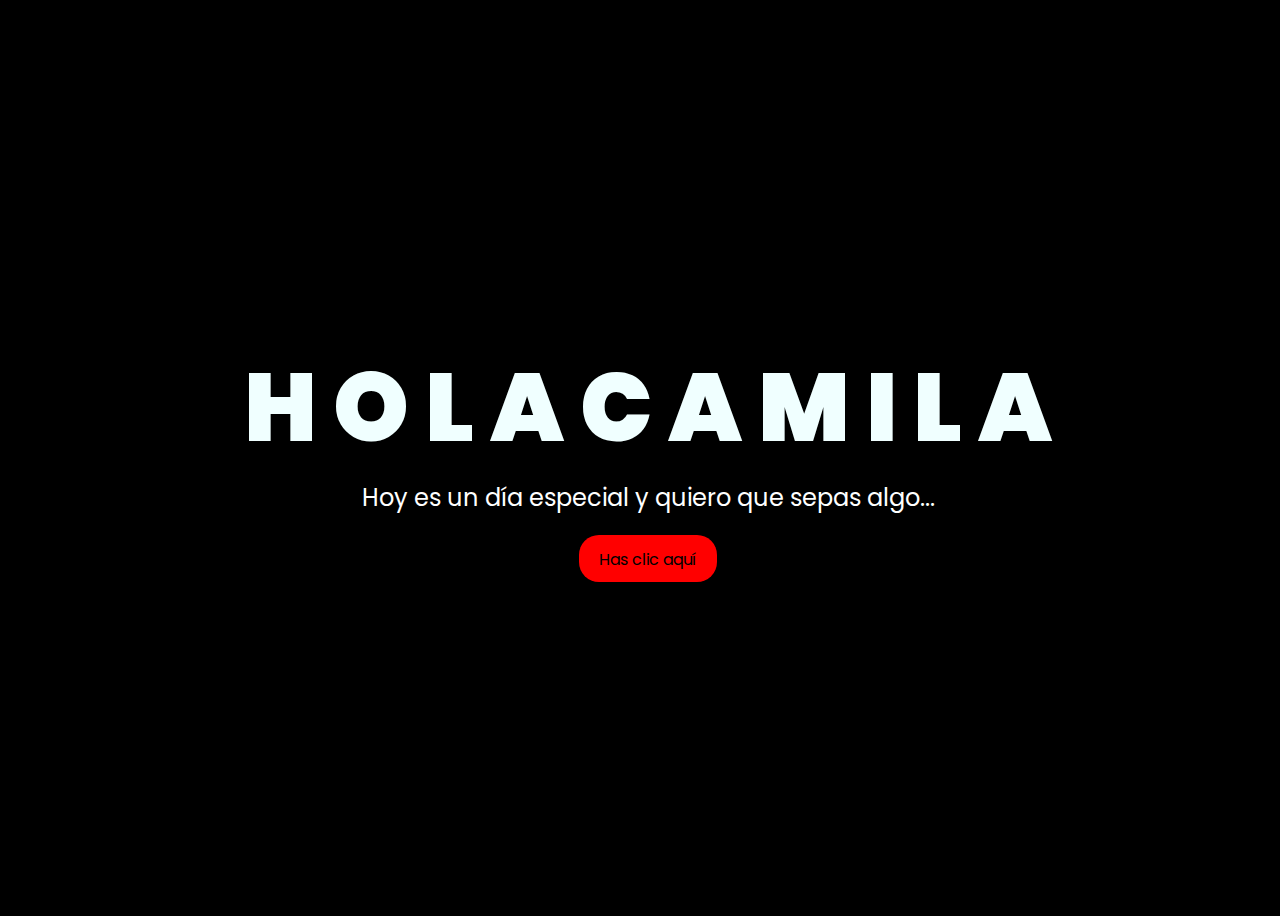
<file: index.html>
<!DOCTYPE html>
<html lang="en">
<head>
    <meta charset="UTF-8">
    <meta http-equiv="X-UA-Compatible" content="IE=edge">
    <meta name="viewport" content="width=device-width, initial-scale=1.0">
    <link rel="stylesheet" href="css/style.css">
    <link rel="icon" href="img/flowers.png" type="image/x-icon">
    <title>FLORES</title>
</head>
<body>
    <div class="greetings">

        <span>H</span>
        <span>O</span>
        <span>L</span>
        <span>A</span>
        <span> </span>
        <span>C</span>
        <span>A</span>
        <span>M</span>
        <span>I</span>
        <span>L</span>
        <span>A</span>
    </div>
    <div class="greetings">
        <span></span>
        <span></span>
        <span></span>
        <span></span>
        <span></span>
        <span></span>
    </div>
    <div class="description">
        <span>Hoy es un día especial y quiero que sepas algo...</span>
    </div>
    <div class="button">
        <button>
            <a href="mensaje.html">Has clic aquí</a>
        </button>
        
    </div>
</body>
</html>
</file>
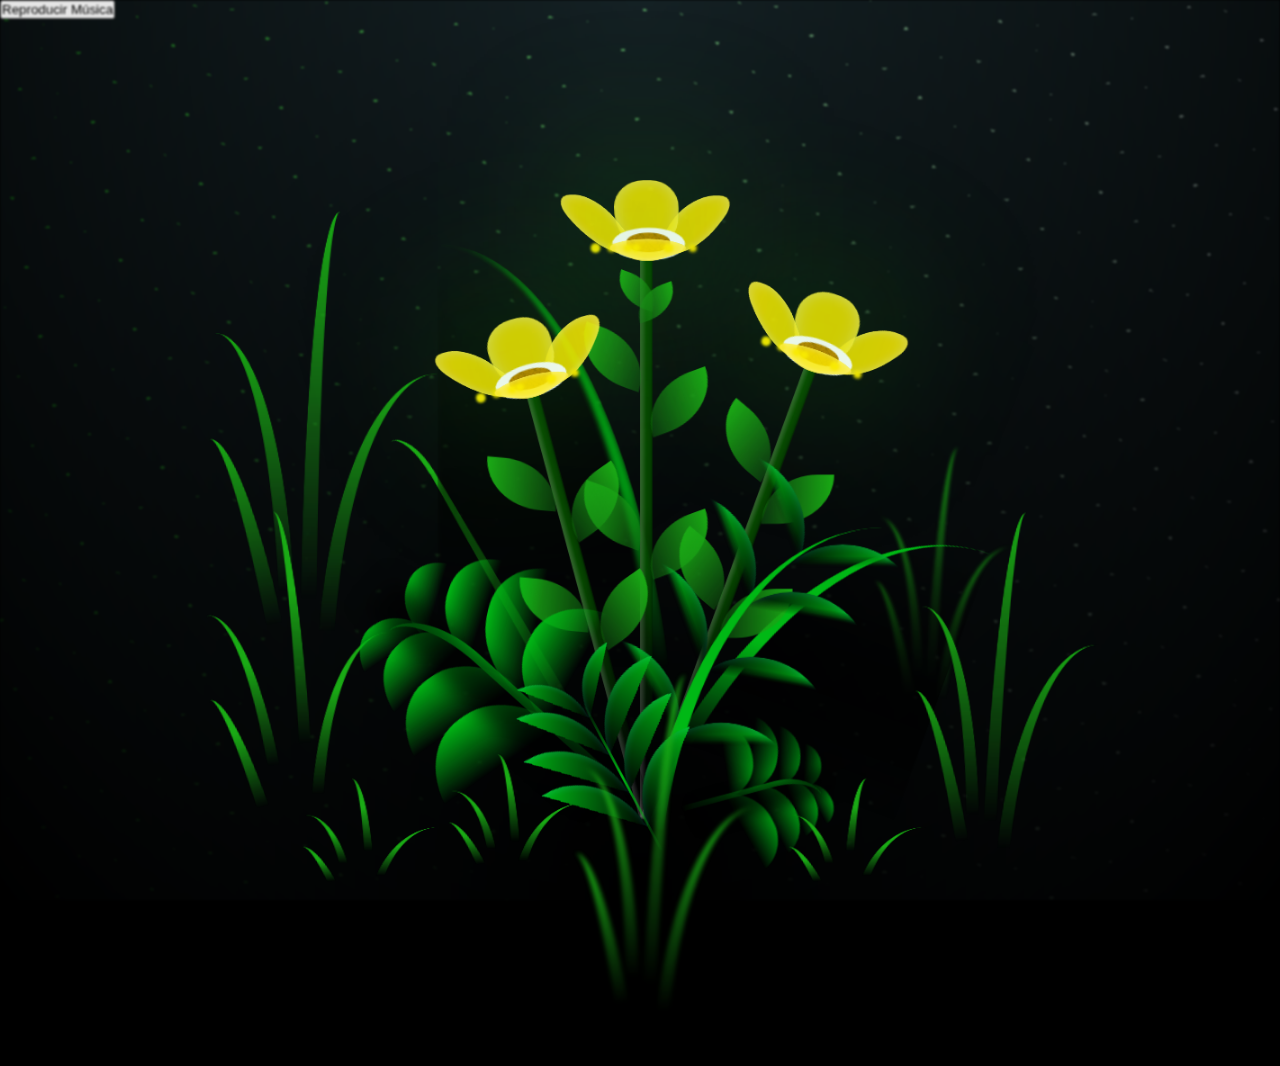
<file: FLORES.html>
<!DOCTYPE html>
<html lang="en">
<head>
    <meta charset="UTF-8">
    <meta http-equiv="X-UA-Compatible" content="IE=edge">
    <meta name="viewport" content="width=device-width, initial-scale=1.0">
    <link rel="stylesheet" href="css/main.css">
    <link rel="icon" href="img/flowers.png" type="image/x-icon">
    <title>FLORES</title>
</head>

<body class="container">

    <div class="night">
      <audio id="miAudio" loop>
        <source src="diez_noches.mp3" type="audio/mp3">
      </audio>
      
      <button onclick="reproducirAudio()">Reproducir Música</button>
      
      <script>
        function reproducirAudio() {
          var audio = document.getElementById("miAudio");
          audio.play();
        }
      </script>
    </div>
    <div class="flowers">
      <div class="flower flower--1">
        <div class="flower__leafs flower__leafs--1">
          <div class="flower__leaf flower__leaf--1"></div>
          <div class="flower__leaf flower__leaf--2"></div>
          <div class="flower__leaf flower__leaf--3"></div>
          <div class="flower__leaf flower__leaf--4"></div>
          <div class="flower__white-circle"></div>
  
          <div class="flower__light flower__light--1"></div>
          <div class="flower__light flower__light--2"></div>
          <div class="flower__light flower__light--3"></div>
          <div class="flower__light flower__light--4"></div>
          <div class="flower__light flower__light--5"></div>
          <div class="flower__light flower__light--6"></div>
          <div class="flower__light flower__light--7"></div>
          <div class="flower__light flower__light--8"></div>
  
        </div>
        <div class="flower__line">
          <div class="flower__line__leaf flower__line__leaf--1"></div>
          <div class="flower__line__leaf flower__line__leaf--2"></div>
          <div class="flower__line__leaf flower__line__leaf--3"></div>
          <div class="flower__line__leaf flower__line__leaf--4"></div>
          <div class="flower__line__leaf flower__line__leaf--5"></div>
          <div class="flower__line__leaf flower__line__leaf--6"></div>
        </div>
      </div>
  
      <div class="flower flower--2">
        <div class="flower__leafs flower__leafs--2">
          <div class="flower__leaf flower__leaf--1"></div>
          <div class="flower__leaf flower__leaf--2"></div>
          <div class="flower__leaf flower__leaf--3"></div>
          <div class="flower__leaf flower__leaf--4"></div>
          <div class="flower__white-circle"></div>
  
          <div class="flower__light flower__light--1"></div>
          <div class="flower__light flower__light--2"></div>
          <div class="flower__light flower__light--3"></div>
          <div class="flower__light flower__light--4"></div>
          <div class="flower__light flower__light--5"></div>
          <div class="flower__light flower__light--6"></div>
          <div class="flower__light flower__light--7"></div>
          <div class="flower__light flower__light--8"></div>
  
        </div>
        <div class="flower__line">
          <div class="flower__line__leaf flower__line__leaf--1"></div>
          <div class="flower__line__leaf flower__line__leaf--2"></div>
          <div class="flower__line__leaf flower__line__leaf--3"></div>
          <div class="flower__line__leaf flower__line__leaf--4"></div>
        </div>
      </div>
  
      <div class="flower flower--3">
        <div class="flower__leafs flower__leafs--3">
          <div class="flower__leaf flower__leaf--1"></div>
          <div class="flower__leaf flower__leaf--2"></div>
          <div class="flower__leaf flower__leaf--3"></div>
          <div class="flower__leaf flower__leaf--4"></div>
          <div class="flower__white-circle"></div>
  
          <div class="flower__light flower__light--1"></div>
          <div class="flower__light flower__light--2"></div>
          <div class="flower__light flower__light--3"></div>
          <div class="flower__light flower__light--4"></div>
          <div class="flower__light flower__light--5"></div>
          <div class="flower__light flower__light--6"></div>
          <div class="flower__light flower__light--7"></div>
          <div class="flower__light flower__light--8"></div>
  
        </div>
        <div class="flower__line">
          <div class="flower__line__leaf flower__line__leaf--1"></div>
          <div class="flower__line__leaf flower__line__leaf--2"></div>
          <div class="flower__line__leaf flower__line__leaf--3"></div>
          <div class="flower__line__leaf flower__line__leaf--4"></div>
        </div>
      </div>
  
      <div class="grow-ans" style="--d:1.2s">
        <div class="flower__g-long">
          <div class="flower__g-long__top"></div>
          <div class="flower__g-long__bottom"></div>
        </div>
      </div>
  
      <div class="growing-grass">
        <div class="flower__grass flower__grass--1">
          <div class="flower__grass--top"></div>
          <div class="flower__grass--bottom"></div>
          <div class="flower__grass__leaf flower__grass__leaf--1"></div>
          <div class="flower__grass__leaf flower__grass__leaf--2"></div>
          <div class="flower__grass__leaf flower__grass__leaf--3"></div>
          <div class="flower__grass__leaf flower__grass__leaf--4"></div>
          <div class="flower__grass__leaf flower__grass__leaf--5"></div>
          <div class="flower__grass__leaf flower__grass__leaf--6"></div>
          <div class="flower__grass__leaf flower__grass__leaf--7"></div>
          <div class="flower__grass__leaf flower__grass__leaf--8"></div>
          <div class="flower__grass__overlay"></div>
        </div>
      </div>
  
      <div class="growing-grass">
        <div class="flower__grass flower__grass--2">
          <div class="flower__grass--top"></div>
          <div class="flower__grass--bottom"></div>
          <div class="flower__grass__leaf flower__grass__leaf--1"></div>
          <div class="flower__grass__leaf flower__grass__leaf--2"></div>
          <div class="flower__grass__leaf flower__grass__leaf--3"></div>
          <div class="flower__grass__leaf flower__grass__leaf--4"></div>
          <div class="flower__grass__leaf flower__grass__leaf--5"></div>
          <div class="flower__grass__leaf flower__grass__leaf--6"></div>
          <div class="flower__grass__leaf flower__grass__leaf--7"></div>
          <div class="flower__grass__leaf flower__grass__leaf--8"></div>
          <div class="flower__grass__overlay"></div>
        </div>
      </div>
  
      <div class="grow-ans" style="--d:2.4s">
        <div class="flower__g-right flower__g-right--1">
          <div class="leaf"></div>
        </div>
      </div>
  
      <div class="grow-ans" style="--d:2.8s">
        <div class="flower__g-right flower__g-right--2">
          <div class="leaf"></div>
        </div>
      </div>
  
      <div class="grow-ans" style="--d:2.8s">
        <div class="flower__g-front">
          <div class="flower__g-front__leaf-wrapper flower__g-front__leaf-wrapper--1">
            <div class="flower__g-front__leaf"></div>
          </div>
          <div class="flower__g-front__leaf-wrapper flower__g-front__leaf-wrapper--2">
            <div class="flower__g-front__leaf"></div>
          </div>
          <div class="flower__g-front__leaf-wrapper flower__g-front__leaf-wrapper--3">
            <div class="flower__g-front__leaf"></div>
          </div>
          <div class="flower__g-front__leaf-wrapper flower__g-front__leaf-wrapper--4">
            <div class="flower__g-front__leaf"></div>
          </div>
          <div class="flower__g-front__leaf-wrapper flower__g-front__leaf-wrapper--5">
            <div class="flower__g-front__leaf"></div>
          </div>
          <div class="flower__g-front__leaf-wrapper flower__g-front__leaf-wrapper--6">
            <div class="flower__g-front__leaf"></div>
          </div>
          <div class="flower__g-front__leaf-wrapper flower__g-front__leaf-wrapper--7">
            <div class="flower__g-front__leaf"></div>
          </div>
          <div class="flower__g-front__leaf-wrapper flower__g-front__leaf-wrapper--8">
            <div class="flower__g-front__leaf"></div>
          </div>
          <div class="flower__g-front__line"></div>
        </div>
      </div>
  
      <div class="grow-ans" style="--d:3.2s">
        <div class="flower__g-fr">
          <div class="leaf"></div>
          <div class="flower__g-fr__leaf flower__g-fr__leaf--1"></div>
          <div class="flower__g-fr__leaf flower__g-fr__leaf--2"></div>
          <div class="flower__g-fr__leaf flower__g-fr__leaf--3"></div>
          <div class="flower__g-fr__leaf flower__g-fr__leaf--4"></div>
          <div class="flower__g-fr__leaf flower__g-fr__leaf--5"></div>
          <div class="flower__g-fr__leaf flower__g-fr__leaf--6"></div>
          <div class="flower__g-fr__leaf flower__g-fr__leaf--7"></div>
          <div class="flower__g-fr__leaf flower__g-fr__leaf--8"></div>
        </div>
      </div>
  
      <div class="long-g long-g--0">
        <div class="grow-ans" style="--d:3s">
          <div class="leaf leaf--0"></div>
        </div>
        <div class="grow-ans" style="--d:2.2s">
          <div class="leaf leaf--1"></div>
        </div>
        <div class="grow-ans" style="--d:3.4s">
          <div class="leaf leaf--2"></div>
        </div>
        <div class="grow-ans" style="--d:3.6s">
          <div class="leaf leaf--3"></div>
        </div>
      </div>
  
      <div class="long-g long-g--1">
        <div class="grow-ans" style="--d:3.6s">
          <div class="leaf leaf--0"></div>
        </div>
        <div class="grow-ans" style="--d:3.8s">
          <div class="leaf leaf--1"></div>
        </div>
        <div class="grow-ans" style="--d:4s">
          <div class="leaf leaf--2"></div>
        </div>
        <div class="grow-ans" style="--d:4.2s">
          <div class="leaf leaf--3"></div>
        </div>
      </div>
  
      <div class="long-g long-g--2">
        <div class="grow-ans" style="--d:4s">
          <div class="leaf leaf--0"></div>
        </div>
        <div class="grow-ans" style="--d:4.2s">
          <div class="leaf leaf--1"></div>
        </div>
        <div class="grow-ans" style="--d:4.4s">
          <div class="leaf leaf--2"></div>
        </div>
        <div class="grow-ans" style="--d:4.6s">
          <div class="leaf leaf--3"></div>
        </div>
      </div>
  
      <div class="long-g long-g--3">
        <div class="grow-ans" style="--d:4s">
          <div class="leaf leaf--0"></div>
        </div>
        <div class="grow-ans" style="--d:4.2s">
          <div class="leaf leaf--1"></div>
        </div>
        <div class="grow-ans" style="--d:3s">
          <div class="leaf leaf--2"></div>
        </div>
        <div class="grow-ans" style="--d:3.6s">
          <div class="leaf leaf--3"></div>
        </div>
      </div>
  
      <div class="long-g long-g--4">
        <div class="grow-ans" style="--d:4s">
          <div class="leaf leaf--0"></div>
        </div>
        <div class="grow-ans" style="--d:4.2s">
          <div class="leaf leaf--1"></div>
        </div>
        <div class="grow-ans" style="--d:3s">
          <div class="leaf leaf--2"></div>
        </div>
        <div class="grow-ans" style="--d:3.6s">
          <div class="leaf leaf--3"></div>
        </div>
      </div>
  
      <div class="long-g long-g--5">
        <div class="grow-ans" style="--d:4s">
          <div class="leaf leaf--0"></div>
        </div>
        <div class="grow-ans" style="--d:4.2s">
          <div class="leaf leaf--1"></div>
        </div>
        <div class="grow-ans" style="--d:3s">
          <div class="leaf leaf--2"></div>
        </div>
        <div class="grow-ans" style="--d:3.6s">
          <div class="leaf leaf--3"></div>
        </div>
      </div>
  
      <div class="long-g long-g--6">
        <div class="grow-ans" style="--d:4.2s">
          <div class="leaf leaf--0"></div>
        </div>
        <div class="grow-ans" style="--d:4.4s">
          <div class="leaf leaf--1"></div>
        </div>
        <div class="grow-ans" style="--d:4.6s">
          <div class="leaf leaf--2"></div>
        </div>
        <div class="grow-ans" style="--d:4.8s">
          <div class="leaf leaf--3"></div>
        </div>
      </div>
  
      <div class="long-g long-g--7">
        <div class="grow-ans" style="--d:3s">
          <div class="leaf leaf--0"></div>
        </div>
        <div class="grow-ans" style="--d:3.2s">
          <div class="leaf leaf--1"></div>
        </div>
        <div class="grow-ans" style="--d:3.5s">
          <div class="leaf leaf--2"></div>
        </div>
        <div class="grow-ans" style="--d:3.6s">
          <div class="leaf leaf--3"></div>
        </div>
      </div>
    </div>
    <script src="main.js"></script>
  </body>
</html>
</file>
<file: css/style.css>
@import url('https://fonts.googleapis.com/css2?family=Poppins:ital,wght@0,500;1,900&display=swap');
*{
    font-family: 'Poppins',cursive;
}
body{
    color: azure;
    width: 100%;
    height: 100vh;
    display: flex;
    flex-direction: column;
    align-items: center;
    justify-content: center;
    background-color: black;
}
.greetings{
    font-size: 6rem;
    font-weight: 900;
}
.greetings > span{
    animation: glow 2.5s ease-in-out infinite;
}
@keyframes glow{
    0%, 100%{
        color: #fff;
        text-shadow: 0 0 12px #ff0000, 0 0 50px #ff0000, 0 0 100px #ff0000;
    }
    10%, 90%{
        color: #696565;
        text-shadow: none;
    }
}
.greetings > span:nth-child(2){
    animation-delay: .2s ;
}
.greetings > span:nth-child(3){
    animation-delay: .4s ;
}
.greetings > span:nth-child(4){
    animation-delay: .6s;
}
.greetings > span:nth-child(5){
    animation-delay: .8s;
}

.description{
    font-size: 1.5rem;
    margin-bottom: 20px;
}

.button a{
    text-decoration: none;
    font-size: 1rem;
    color: #111;
}

@media screen and (max-width:574px){
    .greetings{
        display: block;
        font-size: 3rem;
        font-weight: 500;
        text-align: center;
    }
    .description{
        font-size: 1rem;
    }
    
    .button a{
        font-size: .5rem;
    }
}

.description{
    color: #ffffff;
}

/* Estilo para el botón */
.button button {
    background-color: #ff0000; /* Fondo amarillo */
    border: none; /* Sin bordes */
    padding: 10px 20px; /* Ajusta el relleno según tu preferencia */
    font-size: 18px; /* Tamaño de fuente */
    cursor: pointer;
    position: relative; /* Necesario para el resplandor */
    border-radius: 20px; /* Esquinas redondeadas */
    transition: background-color 0.3s ease-in-out; /* Transición suave para el color de fondo */
  }
  
  /* Estilo para el enlace dentro del botón */
  .button button a {
    text-decoration: none; /* Elimina el subrayado del enlace */
    color: inherit; /* Hereda el color del texto del botón */
  }
  
  /* Efecto de resplandor al pasar el cursor sobre el botón */
  .button button:hover {
    background-color: #ff0000e5; /* Cambia el color de fondo al pasar el mouse a naranja */
    box-shadow: 0 0 10px #ff0000, 0 0 20px #ff0000, 0 0 30px #ff0000; /* Efecto de resplandor amarillo */
  }
</file>
<file: css/main.css>
*,
*::after,
*::before {
  padding: 0;
  margin: 0;
  box-sizing: border-box;
}

:root {
  --dark-color: #000;
}

body {
  display: flex;
  align-items: flex-end;
  justify-content: center;
  min-height: 100vh;
  background-color: var(--dark-color);
  overflow: hidden;
  perspective: 1000px;
}

.night {
  position: fixed;
  left: 50%;
  top: 0;
  transform: translateX(-50%);
  width: 100%;
  height: 100%;
  filter: blur(0.1vmin);
  background-image: radial-gradient(ellipse at top, transparent 0%, var(--dark-color)), 
  radial-gradient(ellipse at bottom, var(--dark-color), rgba(145, 233, 255, 0.2)), 
  repeating-linear-gradient(220deg, rgb(0, 0, 0) 0px, rgb(0, 0, 0) 19px, transparent 19px, 
  transparent 22px), repeating-linear-gradient(189deg, rgb(0, 0, 0) 0px, rgb(0, 0, 0) 19px, 
  transparent 19px, transparent 22px), repeating-linear-gradient(148deg, rgb(0, 0, 0) 0px, 
  rgb(0, 0, 0) 19px, transparent 19px, transparent 22px), linear-gradient(90deg, rgb(21, 255, 0), 
  rgb(240, 240, 240));
}

.flowers {
  position: relative;
  transform: scale(0.9);
}

.flower {
  position: absolute;
  bottom: 10vmin;
  transform-origin: bottom center;
  z-index: 10;
  --fl-speed: 0.8s;
}
.flower--1 {
  -webkit-animation: moving-flower-1 4s linear infinite;
          animation: moving-flower-1 4s linear infinite;
}
.flower--1 .flower__line {
  height: 70vmin;
  -webkit-animation-delay: 0.3s;
          animation-delay: 0.3s;
}
.flower--1 .flower__line__leaf--1 {
  -webkit-animation: blooming-leaf-right var(--fl-speed) 1.6s backwards;
          animation: blooming-leaf-right var(--fl-speed) 1.6s backwards;
}
.flower--1 .flower__line__leaf--2 {
  -webkit-animation: blooming-leaf-right var(--fl-speed) 1.4s backwards;
          animation: blooming-leaf-right var(--fl-speed) 1.4s backwards;
}
.flower--1 .flower__line__leaf--3 {
  -webkit-animation: blooming-leaf-left var(--fl-speed) 1.2s backwards;
          animation: blooming-leaf-left var(--fl-speed) 1.2s backwards;
}
.flower--1 .flower__line__leaf--4 {
  -webkit-animation: blooming-leaf-left var(--fl-speed) 1s backwards;
          animation: blooming-leaf-left var(--fl-speed) 1s backwards;
}
.flower--1 .flower__line__leaf--5 {
  -webkit-animation: blooming-leaf-right var(--fl-speed) 1.8s backwards;
          animation: blooming-leaf-right var(--fl-speed) 1.8s backwards;
}
.flower--1 .flower__line__leaf--6 {
  -webkit-animation: blooming-leaf-left var(--fl-speed) 2s backwards;
          animation: blooming-leaf-left var(--fl-speed) 2s backwards;
}
.flower--2 {
  left: 50%;
  transform: rotate(20deg);
  -webkit-animation: moving-flower-2 4s linear infinite;
          animation: moving-flower-2 4s linear infinite;
}
.flower--2 .flower__line {
  height: 60vmin;
  -webkit-animation-delay: 0.6s;
          animation-delay: 0.6s;
}
.flower--2 .flower__line__leaf--1 {
  -webkit-animation: blooming-leaf-right var(--fl-speed) 1.9s backwards;
          animation: blooming-leaf-right var(--fl-speed) 1.9s backwards;
}
.flower--2 .flower__line__leaf--2 {
  -webkit-animation: blooming-leaf-right var(--fl-speed) 1.7s backwards;
          animation: blooming-leaf-right var(--fl-speed) 1.7s backwards;
}
.flower--2 .flower__line__leaf--3 {
  -webkit-animation: blooming-leaf-left var(--fl-speed) 1.5s backwards;
          animation: blooming-leaf-left var(--fl-speed) 1.5s backwards;
}
.flower--2 .flower__line__leaf--4 {
  -webkit-animation: blooming-leaf-left var(--fl-speed) 1.3s backwards;
          animation: blooming-leaf-left var(--fl-speed) 1.3s backwards;
}
.flower--3 {
  left: 50%;
  transform: rotate(-15deg);
  -webkit-animation: moving-flower-3 4s linear infinite;
          animation: moving-flower-3 4s linear infinite;
}
.flower--3 .flower__line {
  -webkit-animation-delay: 0.9s;
          animation-delay: 0.9s;
}
.flower--3 .flower__line__leaf--1 {
  -webkit-animation: blooming-leaf-right var(--fl-speed) 2.5s backwards;
          animation: blooming-leaf-right var(--fl-speed) 2.5s backwards;
}
.flower--3 .flower__line__leaf--2 {
  -webkit-animation: blooming-leaf-right var(--fl-speed) 2.3s backwards;
          animation: blooming-leaf-right var(--fl-speed) 2.3s backwards;
}
.flower--3 .flower__line__leaf--3 {
  -webkit-animation: blooming-leaf-left var(--fl-speed) 2.1s backwards;
          animation: blooming-leaf-left var(--fl-speed) 2.1s backwards;
}
.flower--3 .flower__line__leaf--4 {
  -webkit-animation: blooming-leaf-left var(--fl-speed) 1.9s backwards;
          animation: blooming-leaf-left var(--fl-speed) 1.9s backwards;
}
.flower__leafs {
  position: relative;
  -webkit-animation: blooming-flower 2s backwards;
          animation: blooming-flower 2s backwards;
}
.flower__leafs--1 {
  -webkit-animation-delay: 1.1s;
          animation-delay: 1.1s;
}
.flower__leafs--2 {
  -webkit-animation-delay: 1.4s;
          animation-delay: 1.4s;
}
.flower__leafs--3 {
  -webkit-animation-delay: 1.7s;
          animation-delay: 1.7s;
}
.flower__leafs::after {
  content: "";
  position: absolute;
  left: 0;
  top: 0;
  transform: translate(-50%, -100%);
  width: 8vmin;
  height: 8vmin;
  background-color: #1aaa15;
  filter: blur(10vmin);
}
.flower__leaf {
  position: absolute;
  bottom: 0;
  left: 50%;
  width: 8vmin;
  height: 11vmin;
  border-radius: 51% 49% 47% 53%/44% 45% 55% 69%;
  background-color: #1aaa15;
  background-image: linear-gradient(to top, #fce700, #fce700);
  transform-origin: bottom center;
  opacity: 0.9;
  box-shadow: inset 0 0 2vmin rgba(255, 255, 255, 0.5);
}
.flower__leaf--1 {
  transform: translate(-10%, 1%) rotateY(40deg) rotateX(-50deg);
}
.flower__leaf--2 {
  transform: translate(-50%, -4%) rotateX(40deg);
}
.flower__leaf--3 {
  transform: translate(-90%, 0%) rotateY(45deg) rotateX(50deg);
}
.flower__leaf--4 {
  width: 8vmin;
  height: 8vmin;
  transform-origin: bottom left;
  border-radius: 4vmin 10vmin 4vmin 4vmin;
  transform: translate(0%, 18%) rotateX(70deg) rotate(-43deg);
  background-image: linear-gradient(to top, #fce700, #fce700);
  z-index: 1;
  opacity: 0.8;
}
.flower__white-circle {
  position: absolute;
  left: -3.5vmin;
  top: -3vmin;
  width: 9vmin;
  height: 4vmin;
  border-radius: 50%;
  background-color: #ffffff;
}
.flower__white-circle::after {
  content: "";
  position: absolute;
  left: 50%;
  top: 45%;
  transform: translate(-50%, -50%);
  width: 60%;
  height: 60%;
  border-radius: inherit;
  background-image: repeating-linear-gradient(135deg, rgba(0, 0, 0, 0.03) 0px, 
  rgba(0, 0, 0, 0.03) 1px, transparent 1px, transparent 12px), repeating-linear-gradient(45deg, 
  rgba(0, 0, 0, 0.03) 0px, rgba(0, 0, 0, 0.03) 1px, transparent 1px, transparent 12px), 
  repeating-linear-gradient(67.5deg, rgba(0, 0, 0, 0.03) 0px, rgba(0, 0, 0, 0.03) 1px, 
  transparent 1px, transparent 12px), repeating-linear-gradient(135deg, rgba(0, 0, 0, 0.03) 0px, 
  rgba(0, 0, 0, 0.03) 1px, transparent 1px, transparent 12px), repeating-linear-gradient(45deg, 
  rgba(0, 0, 0, 0.03) 0px, rgba(0, 0, 0, 0.03) 1px, transparent 1px, transparent 12px), 
  repeating-linear-gradient(112.5deg, rgba(0, 0, 0, 0.03) 0px, rgba(0, 0, 0, 0.03) 1px, 
  transparent 1px, transparent 12px), repeating-linear-gradient(112.5deg, rgba(0, 0, 0, 0.03) 0px, 
  rgba(0, 0, 0, 0.03) 1px, transparent 1px, transparent 12px), repeating-linear-gradient(45deg, 
  rgba(0, 0, 0, 0.03) 0px, rgba(0, 0, 0, 0.03) 1px, transparent 1px, transparent 12px), 
  repeating-linear-gradient(22.5deg, rgba(0, 0, 0, 0.03) 0px, rgba(0, 0, 0, 0.03) 1px, 
  transparent 1px, transparent 12px), repeating-linear-gradient(45deg, rgba(0, 0, 0, 0.03) 0px, 
  rgba(0, 0, 0, 0.03) 1px, transparent 1px, transparent 12px), repeating-linear-gradient(22.5deg, 
  rgba(0, 0, 0, 0.03) 0px, rgba(0, 0, 0, 0.03) 1px, transparent 1px, transparent 12px), 
  repeating-linear-gradient(135deg, rgba(0, 0, 0, 0.03) 0px, rgba(0, 0, 0, 0.03) 1px, 
  transparent 1px, transparent 12px), repeating-linear-gradient(157.5deg, rgba(0, 0, 0, 0.03) 0px, 
  rgba(0, 0, 0, 0.03) 1px, transparent 1px, transparent 12px), repeating-linear-gradient(67.5deg, 
  rgba(0, 0, 0, 0.03) 0px, rgba(0, 0, 0, 0.03) 1px, transparent 1px, transparent 12px), 
  repeating-linear-gradient(67.5deg, rgba(0, 0, 0, 0.03) 0px, rgba(0, 0, 0, 0.03) 1px, 
  transparent 1px, transparent 12px), linear-gradient(90deg, rgb(190, 133, 0), rgb(190, 133, 0));
}
.flower__line {
  height: 55vmin;
  width: 1.5vmin;
  background-image: linear-gradient(to left, rgba(0, 0, 0, 0.2), transparent, 
  rgba(255, 255, 255, 0.2)), linear-gradient(to top, transparent 10%, #064600, #064600);
  box-shadow: inset 0 0 2px rgba(0, 0, 0, 0.5);
  -webkit-animation: grow-flower-tree 4s backwards;
          animation: grow-flower-tree 4s backwards;
}
.flower__line__leaf {
  --w: 7vmin;
  --h: calc(var(--w) + 2vmin);
  position: absolute;
  top: 20%;
  left: 90%;
  width: var(--w);
  height: var(--h);
  border-top-right-radius: var(--h);
  border-bottom-left-radius: var(--h);
  background-image: linear-gradient(to top, rgba(20, 122, 20, 0.4), #1aaa15);
}
.flower__line__leaf--1 {
  transform: rotate(70deg) rotateY(30deg);
}
.flower__line__leaf--2 {
  top: 45%;
  transform: rotate(70deg) rotateY(30deg);
}
.flower__line__leaf--3, .flower__line__leaf--4, .flower__line__leaf--6 {
  border-top-right-radius: 0;
  border-bottom-left-radius: 0;
  border-top-left-radius: var(--h);
  border-bottom-right-radius: var(--h);
  left: -460%;
  top: 12%;
  transform: rotate(-70deg) rotateY(30deg);
}
.flower__line__leaf--4 {
  top: 40%;
}
.flower__line__leaf--5 {
  top: 0;
  transform-origin: left;
  transform: rotate(70deg) rotateY(30deg) scale(0.6);
}
.flower__line__leaf--6 {
  top: -2%;
  left: -450%;
  transform-origin: right;
  transform: rotate(-70deg) rotateY(30deg) scale(0.6);
}
.flower__light {
  position: absolute;
  bottom: 0vmin;
  width: 1vmin;
  height: 1vmin;
  background-color: rgb(255, 251, 0);
  border-radius: 50%;
  filter: blur(0.2vmin);
  -webkit-animation: light-ans 4s linear infinite backwards;
          animation: light-ans 4s linear infinite backwards;
}
.flower__light:nth-child(odd) {
  background-color: #fce700;
}
.flower__light--1 {
  left: -2vmin;
  -webkit-animation-delay: 1s;
          animation-delay: 1s;
}
.flower__light--2 {
  left: 3vmin;
  -webkit-animation-delay: 0.5s;
          animation-delay: 0.5s;
}
.flower__light--3 {
  left: -6vmin;
  -webkit-animation-delay: 0.3s;
          animation-delay: 0.3s;
}
.flower__light--4 {
  left: 6vmin;
  -webkit-animation-delay: 0.9s;
          animation-delay: 0.9s;
}
.flower__light--5 {
  left: -1vmin;
  -webkit-animation-delay: 1.5s;
          animation-delay: 1.5s;
}
.flower__light--6 {
  left: -4vmin;
  -webkit-animation-delay: 3s;
          animation-delay: 3s;
}
.flower__light--7 {
  left: 3vmin;
  -webkit-animation-delay: 2s;
          animation-delay: 2s;
}
.flower__light--8 {
  left: -6vmin;
  -webkit-animation-delay: 3.5s;
          animation-delay: 3.5s;
}
.flower__grass {
  --c: #00b815;
  --line-w: 1.5vmin;
  position: absolute;
  bottom: 12vmin;
  left: -7vmin;
  display: flex;
  flex-direction: column;
  align-items: flex-end;
  z-index: 20;
  transform-origin: bottom center;
  transform: rotate(-48deg) rotateY(40deg);
}
.flower__grass--1 {
  -webkit-animation: moving-grass 2s linear infinite;
          animation: moving-grass 2s linear infinite;
}
.flower__grass--2 {
  left: 2vmin;
  bottom: 10vmin;
  transform: scale(0.5) rotate(75deg) rotateX(10deg) rotateY(-200deg);
  opacity: 0.8;
  z-index: 0;
  -webkit-animation: moving-grass--2 1.5s linear infinite;
          animation: moving-grass--2 1.5s linear infinite;
}
.flower__grass--top {
  width: 7vmin;
  height: 10vmin;
  border-top-right-radius: 100%;
  border-right: var(--line-w) solid var(--c);
  transform-origin: bottom center;
  transform: rotate(-2deg);
}
.flower__grass--bottom {
  margin-top: -2px;
  width: var(--line-w);
  height: 25vmin;
  background-image: linear-gradient(to top, transparent, var(--c));
}
.flower__grass__leaf {
  --size: 10vmin;
  position: absolute;
  width: calc(var(--size) * 2.1);
  height: var(--size);
  border-top-left-radius: var(--size);
  border-top-right-radius: var(--size);
  background-image: linear-gradient(to top, transparent, transparent 30%, var(--c));
  z-index: 100;
}
.flower__grass__leaf--1 {
  top: -6%;
  left: 30%;
  --size: 6vmin;
  transform: rotate(-20deg);
  -webkit-animation: growing-grass-ans--1 2s 2.6s backwards;
          animation: growing-grass-ans--1 2s 2.6s backwards;
}
@-webkit-keyframes growing-grass-ans--1 {
  0% {
    transform-origin: bottom left;
    transform: rotate(-20deg) scale(0);
  }
}
@keyframes growing-grass-ans--1 {
  0% {
    transform-origin: bottom left;
    transform: rotate(-20deg) scale(0);
  }
}
.flower__grass__leaf--2 {
  top: -5%;
  left: -110%;
  --size: 6vmin;
  transform: rotate(10deg);
  -webkit-animation: growing-grass-ans--2 2s 2.4s linear backwards;
          animation: growing-grass-ans--2 2s 2.4s linear backwards;
}
@-webkit-keyframes growing-grass-ans--2 {
  0% {
    transform-origin: bottom right;
    transform: rotate(10deg) scale(0);
  }
}
@keyframes growing-grass-ans--2 {
  0% {
    transform-origin: bottom right;
    transform: rotate(10deg) scale(0);
  }
}
.flower__grass__leaf--3 {
  top: 5%;
  left: 60%;
  --size: 8vmin;
  transform: rotate(-18deg) rotateX(-20deg);
  -webkit-animation: growing-grass-ans--3 2s 2.2s linear backwards;
          animation: growing-grass-ans--3 2s 2.2s linear backwards;
}
@-webkit-keyframes growing-grass-ans--3 {
  0% {
    transform-origin: bottom left;
    transform: rotate(-18deg) rotateX(-20deg) scale(0);
  }
}
@keyframes growing-grass-ans--3 {
  0% {
    transform-origin: bottom left;
    transform: rotate(-18deg) rotateX(-20deg) scale(0);
  }
}
.flower__grass__leaf--4 {
  top: 6%;
  left: -135%;
  --size: 8vmin;
  transform: rotate(2deg);
  -webkit-animation: growing-grass-ans--4 2s 2s linear backwards;
          animation: growing-grass-ans--4 2s 2s linear backwards;
}
@-webkit-keyframes growing-grass-ans--4 {
  0% {
    transform-origin: bottom right;
    transform: rotate(2deg) scale(0);
  }
}
@keyframes growing-grass-ans--4 {
  0% {
    transform-origin: bottom right;
    transform: rotate(2deg) scale(0);
  }
}
.flower__grass__leaf--5 {
  top: 20%;
  left: 60%;
  --size: 10vmin;
  transform: rotate(-24deg) rotateX(-20deg);
  -webkit-animation: growing-grass-ans--5 2s 1.8s linear backwards;
          animation: growing-grass-ans--5 2s 1.8s linear backwards;
}
@-webkit-keyframes growing-grass-ans--5 {
  0% {
    transform-origin: bottom left;
    transform: rotate(-24deg) rotateX(-20deg) scale(0);
  }
}
@keyframes growing-grass-ans--5 {
  0% {
    transform-origin: bottom left;
    transform: rotate(-24deg) rotateX(-20deg) scale(0);
  }
}
.flower__grass__leaf--6 {
  top: 22%;
  left: -180%;
  --size: 10vmin;
  transform: rotate(10deg);
  -webkit-animation: growing-grass-ans--6 2s 1.6s linear backwards;
          animation: growing-grass-ans--6 2s 1.6s linear backwards;
}
@-webkit-keyframes growing-grass-ans--6 {
  0% {
    transform-origin: bottom right;
    transform: rotate(10deg) scale(0);
  }
}
@keyframes growing-grass-ans--6 {
  0% {
    transform-origin: bottom right;
    transform: rotate(10deg) scale(0);
  }
}
.flower__grass__leaf--7 {
  top: 39%;
  left: 70%;
  --size: 10vmin;
  transform: rotate(-10deg);
  -webkit-animation: growing-grass-ans--7 2s 1.4s linear backwards;
          animation: growing-grass-ans--7 2s 1.4s linear backwards;
}
@-webkit-keyframes growing-grass-ans--7 {
  0% {
    transform-origin: bottom left;
    transform: rotate(-10deg) scale(0);
  }
}
@keyframes growing-grass-ans--7 {
  0% {
    transform-origin: bottom left;
    transform: rotate(-10deg) scale(0);
  }
}
.flower__grass__leaf--8 {
  top: 40%;
  left: -215%;
  --size: 11vmin;
  transform: rotate(10deg);
  -webkit-animation: growing-grass-ans--8 2s 1.2s linear backwards;
          animation: growing-grass-ans--8 2s 1.2s linear backwards;
}
@-webkit-keyframes growing-grass-ans--8 {
  0% {
    transform-origin: bottom right;
    transform: rotate(10deg) scale(0);
  }
}
@keyframes growing-grass-ans--8 {
  0% {
    transform-origin: bottom right;
    transform: rotate(10deg) scale(0);
  }
}
.flower__grass__overlay {
  position: absolute;
  top: -10%;
  right: 0%;
  width: 100%;
  height: 100%;
  background-color: rgba(0, 0, 0, 0.6);
  filter: blur(1.5vmin);
  z-index: 100;
}
.flower__g-long {
  --w: 2vmin;
  --h: 6vmin;
  --c: #1aaa15;
  position: absolute;
  bottom: 10vmin;
  left: -3vmin;
  transform-origin: bottom center;
  transform: rotate(-30deg) rotateY(-20deg);
  display: flex;
  flex-direction: column;
  align-items: flex-end;
  -webkit-animation: flower-g-long-ans 3s linear infinite;
          animation: flower-g-long-ans 3s linear infinite;
}
@-webkit-keyframes flower-g-long-ans {
  0%, 100% {
    transform: rotate(-30deg) rotateY(-20deg);
  }
  50% {
    transform: rotate(-32deg) rotateY(-20deg);
  }
}
@keyframes flower-g-long-ans {
  0%, 100% {
    transform: rotate(-30deg) rotateY(-20deg);
  }
  50% {
    transform: rotate(-32deg) rotateY(-20deg);
  }
}
.flower__g-long__top {
  top: calc(var(--h) * -1);
  width: calc(var(--w) + 1vmin);
  height: var(--h);
  border-top-right-radius: 100%;
  border-right: 0.7vmin solid var(--c);
  transform: translate(-0.7vmin, 1vmin);
}
.flower__g-long__bottom {
  width: var(--w);
  height: 50vmin;
  transform-origin: bottom center;
  background-image: linear-gradient(to top, transparent 30%, var(--c));
  box-shadow: inset 0 0 2px rgba(0, 0, 0, 0.5);
  -webkit-clip-path: polygon(35% 0, 65% 1%, 100% 100%, 0% 100%);
          clip-path: polygon(35% 0, 65% 1%, 100% 100%, 0% 100%);
}
.flower__g-right {
  position: absolute;
  bottom: 6vmin;
  left: -2vmin;
  transform-origin: bottom left;
  transform: rotate(20deg);
}
.flower__g-right .leaf {
  width: 30vmin;
  height: 50vmin;
  border-top-left-radius: 100%;
  border-left: 2vmin solid #00b815;
  background-image: linear-gradient(to bottom, transparent, var(--dark-color) 60%);
  -webkit-mask-image: linear-gradient(to top, transparent 30%, #00b815 60%);
}
.flower__g-right--1 {
  -webkit-animation: flower-g-right-ans 2.5s linear infinite;
          animation: flower-g-right-ans 2.5s linear infinite;
}
.flower__g-right--2 {
  left: 5vmin;
  transform: rotateY(-180deg);
  -webkit-animation: flower-g-right-ans--2 3s linear infinite;
          animation: flower-g-right-ans--2 3s linear infinite;
}
.flower__g-right--2 .leaf {
  height: 75vmin;
  filter: blur(0.3vmin);
  opacity: 0.8;
}
@-webkit-keyframes flower-g-right-ans {
  0%, 100% {
    transform: rotate(20deg);
  }
  50% {
    transform: rotate(24deg) rotateX(-20deg);
  }
}
@keyframes flower-g-right-ans {
  0%, 100% {
    transform: rotate(20deg);
  }
  50% {
    transform: rotate(24deg) rotateX(-20deg);
  }
}
@-webkit-keyframes flower-g-right-ans--2 {
  0%, 100% {
    transform: rotateY(-180deg) rotate(0deg) rotateX(-20deg);
  }
  50% {
    transform: rotateY(-180deg) rotate(6deg) rotateX(-20deg);
  }
}
@keyframes flower-g-right-ans--2 {
  0%, 100% {
    transform: rotateY(-180deg) rotate(0deg) rotateX(-20deg);
  }
  50% {
    transform: rotateY(-180deg) rotate(6deg) rotateX(-20deg);
  }
}
.flower__g-front {
  position: absolute;
  bottom: 6vmin;
  left: 2.5vmin;
  z-index: 100;
  transform-origin: bottom center;
  transform: rotate(-28deg) rotateY(30deg) scale(1.04);
  -webkit-animation: flower__g-front-ans 2s linear infinite;
          animation: flower__g-front-ans 2s linear infinite;
}
@-webkit-keyframes flower__g-front-ans {
  0%, 100% {
    transform: rotate(-28deg) rotateY(30deg) scale(1.04);
  }
  50% {
    transform: rotate(-35deg) rotateY(40deg) scale(1.04);
  }
}
@keyframes flower__g-front-ans {
  0%, 100% {
    transform: rotate(-28deg) rotateY(30deg) scale(1.04);
  }
  50% {
    transform: rotate(-35deg) rotateY(40deg) scale(1.04);
  }
}
.flower__g-front__line {
  width: 0.3vmin;
  height: 20vmin;
  background-image: linear-gradient(to top, transparent, #00b815, transparent 100%);
  position: relative;
}
.flower__g-front__leaf-wrapper {
  position: absolute;
  top: 0;
  left: 0;
  transform-origin: bottom left;
  transform: rotate(10deg);
}
.flower__g-front__leaf-wrapper:nth-child(even) {
  left: 0vmin;
  transform: rotateY(-180deg) rotate(5deg);
  -webkit-animation: flower__g-front__leaf-left-ans 1s ease-in backwards;
          animation: flower__g-front__leaf-left-ans 1s ease-in backwards;
}
.flower__g-front__leaf-wrapper:nth-child(odd) {
  -webkit-animation: flower__g-front__leaf-ans 1s ease-in backwards;
          animation: flower__g-front__leaf-ans 1s ease-in backwards;
}
.flower__g-front__leaf-wrapper--1 {
  top: -8vmin;
  transform: scale(0.7);
  -webkit-animation: flower__g-front__leaf-ans 1s 5.5s ease-in backwards !important;
          animation: flower__g-front__leaf-ans 1s 5.5s ease-in backwards !important;
}
.flower__g-front__leaf-wrapper--2 {
  top: -8vmin;
  transform: rotateY(-180deg) scale(0.7) !important;
  -webkit-animation: flower__g-front__leaf-left-ans-2 1s 4.6s ease-in backwards !important;
          animation: flower__g-front__leaf-left-ans-2 1s 4.6s ease-in backwards !important;
}
.flower__g-front__leaf-wrapper--3 {
  top: -3vmin;
  -webkit-animation: flower__g-front__leaf-ans 1s 4.6s ease-in backwards;
          animation: flower__g-front__leaf-ans 1s 4.6s ease-in backwards;
}
.flower__g-front__leaf-wrapper--4 {
  top: -3vmin;
  transform: rotateY(-180deg) scale(0.9) !important;
  -webkit-animation: flower__g-front__leaf-left-ans-2 1s 4.6s ease-in backwards !important;
          animation: flower__g-front__leaf-left-ans-2 1s 4.6s ease-in backwards !important;
}
@-webkit-keyframes flower__g-front__leaf-left-ans-2 {
  0% {
    transform: rotateY(-180deg) scale(0);
  }
}
@keyframes flower__g-front__leaf-left-ans-2 {
  0% {
    transform: rotateY(-180deg) scale(0);
  }
}
.flower__g-front__leaf-wrapper--5, .flower__g-front__leaf-wrapper--6 {
  top: 2vmin;
}
.flower__g-front__leaf-wrapper--7, .flower__g-front__leaf-wrapper--8 {
  top: 6.5vmin;
}
.flower__g-front__leaf-wrapper--2 {
  -webkit-animation-delay: 5.2s !important;
          animation-delay: 5.2s !important;
}
.flower__g-front__leaf-wrapper--3 {
  -webkit-animation-delay: 4.9s !important;
          animation-delay: 4.9s !important;
}
.flower__g-front__leaf-wrapper--5 {
  -webkit-animation-delay: 4.3s !important;
          animation-delay: 4.3s !important;
}
.flower__g-front__leaf-wrapper--6 {
  -webkit-animation-delay: 4.1s !important;
          animation-delay: 4.1s !important;
}
.flower__g-front__leaf-wrapper--7 {
  -webkit-animation-delay: 3.8s !important;
          animation-delay: 3.8s !important;
}
.flower__g-front__leaf-wrapper--8 {
  -webkit-animation-delay: 3.5s !important;
          animation-delay: 3.5s !important;
}
@-webkit-keyframes flower__g-front__leaf-ans {
  0% {
    transform: rotate(10deg) scale(0);
  }
}
@keyframes flower__g-front__leaf-ans {
  0% {
    transform: rotate(10deg) scale(0);
  }
}
@-webkit-keyframes flower__g-front__leaf-left-ans {
  0% {
    transform: rotateY(-180deg) rotate(5deg) scale(0);
  }
}
@keyframes flower__g-front__leaf-left-ans {
  0% {
    transform: rotateY(-180deg) rotate(5deg) scale(0);
  }
}
.flower__g-front__leaf {
  width: 10vmin;
  height: 10vmin;
  border-radius: 100% 0% 0% 100%/100% 100% 0% 0%;
  box-shadow: inset 0 2px 1vmin hsla(184deg, 97%, 58%, 0.2);
  background-image: linear-gradient(to bottom left, transparent, var(--dark-color)), 
  linear-gradient(to bottom right, #00b815 50%, transparent 50%, transparent);
  -webkit-mask-image: linear-gradient(to bottom right, #00b815 50%, transparent 50%, transparent);
  mask-image: linear-gradient(to bottom right, #00b815 50%, transparent 50%, transparent);
}
.flower__g-fr {
  position: absolute;
  bottom: -4vmin;
  left: vmin;
  transform-origin: bottom left;
  z-index: 10;
  -webkit-animation: flower__g-fr-ans 2s linear infinite;
          animation: flower__g-fr-ans 2s linear infinite;
}
@-webkit-keyframes flower__g-fr-ans {
  0%, 100% {
    transform: rotate(2deg);
  }
  50% {
    transform: rotate(4deg);
  }
}
@keyframes flower__g-fr-ans {
  0%, 100% {
    transform: rotate(2deg);
  }
  50% {
    transform: rotate(4deg);
  }
}
.flower__g-fr .leaf {
  width: 30vmin;
  height: 50vmin;
  border-top-left-radius: 100%;
  border-left: 2vmin solid #00b815;
  -webkit-mask-image: linear-gradient(to top, transparent 25%, #00b815 50%);
  position: relative;
  z-index: 1;
}
.flower__g-fr__leaf {
  position: absolute;
  top: 0;
  left: 0;
  width: 10vmin;
  height: 10vmin;
  border-radius: 100% 0% 0% 100%/100% 100% 0% 0%;
  box-shadow: inset 0 2px 1vmin hsla(184deg, 97%, 58%, 0.2);
  background-image: linear-gradient(to bottom left, transparent, var(--dark-color) 98%), 
  linear-gradient(to bottom right, #00b815 45%, transparent 50%, transparent);
  -webkit-mask-image: linear-gradient(135deg, #00b815 40%, transparent 50%, transparent);
}
.flower__g-fr__leaf--1 {
  left: 20vmin;
  transform: rotate(45deg);
  -webkit-animation: flower__g-fr-leaft-ans-1 0.5s 5.2s linear backwards;
          animation: flower__g-fr-leaft-ans-1 0.5s 5.2s linear backwards;
}
@-webkit-keyframes flower__g-fr-leaft-ans-1 {
  0% {
    transform-origin: left;
    transform: rotate(45deg) scale(0);
  }
}
@keyframes flower__g-fr-leaft-ans-1 {
  0% {
    transform-origin: left;
    transform: rotate(45deg) scale(0);
  }
}
.flower__g-fr__leaf--2 {
  left: 12vmin;
  top: -7vmin;
  transform: rotate(25deg) rotateY(-180deg);
  -webkit-animation: flower__g-fr-leaft-ans-6 0.5s 5s linear backwards;
          animation: flower__g-fr-leaft-ans-6 0.5s 5s linear backwards;
}
.flower__g-fr__leaf--3 {
  left: 15vmin;
  top: 6vmin;
  transform: rotate(55deg);
  -webkit-animation: flower__g-fr-leaft-ans-5 0.5s 4.8s linear backwards;
          animation: flower__g-fr-leaft-ans-5 0.5s 4.8s linear backwards;
}
.flower__g-fr__leaf--4 {
  left: 6vmin;
  top: -2vmin;
  transform: rotate(25deg) rotateY(-180deg);
  -webkit-animation: flower__g-fr-leaft-ans-6 0.5s 4.6s linear backwards;
          animation: flower__g-fr-leaft-ans-6 0.5s 4.6s linear backwards;
}
.flower__g-fr__leaf--5 {
  left: 10vmin;
  top: 14vmin;
  transform: rotate(55deg);
  -webkit-animation: flower__g-fr-leaft-ans-5 0.5s 4.4s linear backwards;
          animation: flower__g-fr-leaft-ans-5 0.5s 4.4s linear backwards;
}
@-webkit-keyframes flower__g-fr-leaft-ans-5 {
  0% {
    transform-origin: left;
    transform: rotate(55deg) scale(0);
  }
}
@keyframes flower__g-fr-leaft-ans-5 {
  0% {
    transform-origin: left;
    transform: rotate(55deg) scale(0);
  }
}
.flower__g-fr__leaf--6 {
  left: 0vmin;
  top: 6vmin;
  transform: rotate(25deg) rotateY(-180deg);
  -webkit-animation: flower__g-fr-leaft-ans-6 0.5s 4.2s linear backwards;
          animation: flower__g-fr-leaft-ans-6 0.5s 4.2s linear backwards;
}
@-webkit-keyframes flower__g-fr-leaft-ans-6 {
  0% {
    transform-origin: right;
    transform: rotate(25deg) rotateY(-180deg) scale(0);
  }
}
@keyframes flower__g-fr-leaft-ans-6 {
  0% {
    transform-origin: right;
    transform: rotate(25deg) rotateY(-180deg) scale(0);
  }
}
.flower__g-fr__leaf--7 {
  left: 5vmin;
  top: 22vmin;
  transform: rotate(45deg);
  -webkit-animation: flower__g-fr-leaft-ans-7 0.5s 4s linear backwards;
          animation: flower__g-fr-leaft-ans-7 0.5s 4s linear backwards;
}
@-webkit-keyframes flower__g-fr-leaft-ans-7 {
  0% {
    transform-origin: left;
    transform: rotate(45deg) scale(0);
  }
}
@keyframes flower__g-fr-leaft-ans-7 {
  0% {
    transform-origin: left;
    transform: rotate(45deg) scale(0);
  }
}
.flower__g-fr__leaf--8 {
  left: -4vmin;
  top: 15vmin;
  transform: rotate(15deg) rotateY(-180deg);
  -webkit-animation: flower__g-fr-leaft-ans-8 0.5s 3.8s linear backwards;
          animation: flower__g-fr-leaft-ans-8 0.5s 3.8s linear backwards;
}
@-webkit-keyframes flower__g-fr-leaft-ans-8 {
  0% {
    transform-origin: right;
    transform: rotate(15deg) rotateY(-180deg) scale(0);
  }
}
@keyframes flower__g-fr-leaft-ans-8 {
  0% {
    transform-origin: right;
    transform: rotate(15deg) rotateY(-180deg) scale(0);
  }
}

.long-g {
  position: absolute;
  bottom: 25vmin;
  left: -42vmin;
  transform-origin: bottom left;
}
.long-g--1 {
  bottom: 0vmin;
  transform: scale(0.8) rotate(-5deg);
}
.long-g--1 .leaf {
  -webkit-mask-image: linear-gradient(to top, transparent 40%, #00b815 80%) !important;
}
.long-g--1 .leaf--1 {
  --w: 5vmin;
  --h: 60vmin;
  left: -2vmin;
  transform: rotate(3deg) rotateY(-180deg);
}
.long-g--2, .long-g--3 {
  bottom: -3vmin;
  left: -35vmin;
  transform-origin: center;
  transform: scale(0.6) rotateX(60deg);
}
.long-g--2 .leaf, .long-g--3 .leaf {
  -webkit-mask-image: linear-gradient(to top, transparent 50%, #00b815 80%) !important;
}
.long-g--2 .leaf--1, .long-g--3 .leaf--1 {
  left: -1vmin;
  transform: rotateY(-180deg);
}
.long-g--3 {
  left: -17vmin;
  bottom: 0vmin;
}
.long-g--3 .leaf {
  -webkit-mask-image: linear-gradient(to top, transparent 40%, #00b815 80%) !important;
}
.long-g--4 {
  left: 25vmin;
  bottom: -3vmin;
  transform-origin: center;
  transform: scale(0.6) rotateX(60deg);
}
.long-g--4 .leaf {
  -webkit-mask-image: linear-gradient(to top, transparent 50%, #00b815 80%) !important;
}
.long-g--5 {
  left: 42vmin;
  bottom: 0vmin;
  transform: scale(0.8) rotate(2deg);
}
.long-g--6 {
  left: 0vmin;
  bottom: -20vmin;
  z-index: 100;
  filter: blur(0.3vmin);
  transform: scale(0.8) rotate(2deg);
}
.long-g--7 {
  left: 35vmin;
  bottom: 20vmin;
  z-index: -1;
  filter: blur(0.3vmin);
  transform: scale(0.6) rotate(2deg);
  opacity: 0.7;
}
.long-g .leaf {
  --w: 15vmin;
  --h: 40vmin;
  --c: #1aaa15;
  position: absolute;
  bottom: 0;
  width: var(--w);
  height: var(--h);
  border-top-left-radius: 100%;
  border-left: 2vmin solid var(--c);
  -webkit-mask-image: linear-gradient(to top, transparent 20%, var(--dark-color));
  transform-origin: bottom center;
}
.long-g .leaf--0 {
  left: 2vmin;
  -webkit-animation: leaf-ans-1 4s linear infinite;
          animation: leaf-ans-1 4s linear infinite;
}
.long-g .leaf--1 {
  --w: 5vmin;
  --h: 60vmin;
  -webkit-animation: leaf-ans-1 4s linear infinite;
          animation: leaf-ans-1 4s linear infinite;
}
.long-g .leaf--2 {
  --w: 10vmin;
  --h: 40vmin;
  left: -0.5vmin;
  bottom: 5vmin;
  transform-origin: bottom left;
  transform: rotateY(-180deg);
  -webkit-animation: leaf-ans-2 3s linear infinite;
          animation: leaf-ans-2 3s linear infinite;
}
.long-g .leaf--3 {
  --w: 5vmin;
  --h: 30vmin;
  left: -1vmin;
  bottom: 3.2vmin;
  transform-origin: bottom left;
  transform: rotate(-10deg) rotateY(-180deg);
  -webkit-animation: leaf-ans-3 3s linear infinite;
          animation: leaf-ans-3 3s linear infinite;
}

@-webkit-keyframes leaf-ans-1 {
  0%, 100% {
    transform: rotate(-5deg) scale(1);
  }
  50% {
    transform: rotate(5deg) scale(1.1);
  }
}

@keyframes leaf-ans-1 {
  0%, 100% {
    transform: rotate(-5deg) scale(1);
  }
  50% {
    transform: rotate(5deg) scale(1.1);
  }
}
@-webkit-keyframes leaf-ans-2 {
  0%, 100% {
    transform: rotateY(-180deg) rotate(5deg);
  }
  50% {
    transform: rotateY(-180deg) rotate(0deg) scale(1.1);
  }
}
@keyframes leaf-ans-2 {
  0%, 100% {
    transform: rotateY(-180deg) rotate(5deg);
  }
  50% {
    transform: rotateY(-180deg) rotate(0deg) scale(1.1);
  }
}
@-webkit-keyframes leaf-ans-3 {
  0%, 100% {
    transform: rotate(-10deg) rotateY(-180deg);
  }
  50% {
    transform: rotate(-20deg) rotateY(-180deg);
  }
}
@keyframes leaf-ans-3 {
  0%, 100% {
    transform: rotate(-10deg) rotateY(-180deg);
  }
  50% {
    transform: rotate(-20deg) rotateY(-180deg);
  }
}
.grow-ans {
  -webkit-animation: grow-ans 2s var(--d) backwards;
          animation: grow-ans 2s var(--d) backwards;
}

@-webkit-keyframes grow-ans {
  0% {
    transform: scale(0);
    opacity: 0;
  }
}

@keyframes grow-ans {
  0% {
    transform: scale(0);
    opacity: 0;
  }
}
@-webkit-keyframes light-ans {
  0% {
    opacity: 0;
    transform: translateY(0vmin);
  }
  25% {
    opacity: 1;
    transform: translateY(-5vmin) translateX(-2vmin);
  }
  50% {
    opacity: 1;
    transform: translateY(-15vmin) translateX(2vmin);
    filter: blur(0.2vmin);
  }
  75% {
    transform: translateY(-20vmin) translateX(-2vmin);
    filter: blur(0.2vmin);
  }
  100% {
    transform: translateY(-30vmin);
    opacity: 0;
    filter: blur(1vmin);
  }
}
@keyframes light-ans {
  0% {
    opacity: 0;
    transform: translateY(0vmin);
  }
  25% {
    opacity: 1;
    transform: translateY(-5vmin) translateX(-2vmin);
  }
  50% {
    opacity: 1;
    transform: translateY(-15vmin) translateX(2vmin);
    filter: blur(0.2vmin);
  }
  75% {
    transform: translateY(-20vmin) translateX(-2vmin);
    filter: blur(0.2vmin);
  }
  100% {
    transform: translateY(-30vmin);
    opacity: 0;
    filter: blur(1vmin);
  }
}
@-webkit-keyframes moving-flower-1 {
  0%, 100% {
    transform: rotate(2deg);
  }
  50% {
    transform: rotate(-2deg);
  }
}
@keyframes moving-flower-1 {
  0%, 100% {
    transform: rotate(2deg);
  }
  50% {
    transform: rotate(-2deg);
  }
}
@-webkit-keyframes moving-flower-2 {
  0%, 100% {
    transform: rotate(18deg);
  }
  50% {
    transform: rotate(14deg);
  }
}
@keyframes moving-flower-2 {
  0%, 100% {
    transform: rotate(18deg);
  }
  50% {
    transform: rotate(14deg);
  }
}
@-webkit-keyframes moving-flower-3 {
  0%, 100% {
    transform: rotate(-18deg);
  }
  50% {
    transform: rotate(-20deg) rotateY(-10deg);
  }
}
@keyframes moving-flower-3 {
  0%, 100% {
    transform: rotate(-18deg);
  }
  50% {
    transform: rotate(-20deg) rotateY(-10deg);
  }
}
@-webkit-keyframes blooming-leaf-right {
  0% {
    transform-origin: left;
    transform: rotate(70deg) rotateY(30deg) scale(0);
  }
}
@keyframes blooming-leaf-right {
  0% {
    transform-origin: left;
    transform: rotate(70deg) rotateY(30deg) scale(0);
  }
}
@-webkit-keyframes blooming-leaf-left {
  0% {
    transform-origin: right;
    transform: rotate(-70deg) rotateY(30deg) scale(0);
  }
}
@keyframes blooming-leaf-left {
  0% {
    transform-origin: right;
    transform: rotate(-70deg) rotateY(30deg) scale(0);
  }
}
@-webkit-keyframes grow-flower-tree {
  0% {
    height: 0;
    border-radius: 1vmin;
  }
}
@keyframes grow-flower-tree {
  0% {
    height: 0;
    border-radius: 1vmin;
  }
}
@-webkit-keyframes blooming-flower {
  0% {
    transform: scale(0);
  }
}
@keyframes blooming-flower {
  0% {
    transform: scale(0);
  }
}
@-webkit-keyframes moving-grass {
  0%, 100% {
    transform: rotate(-48deg) rotateY(40deg);
  }
  50% {
    transform: rotate(-50deg) rotateY(40deg);
  }
}
@keyframes moving-grass {
  0%, 100% {
    transform: rotate(-48deg) rotateY(40deg);
  }
  50% {
    transform: rotate(-50deg) rotateY(40deg);
  }
}
@-webkit-keyframes moving-grass--2 {
  0%, 100% {
    transform: scale(0.5) rotate(75deg) rotateX(10deg) rotateY(-200deg);
  }
  50% {
    transform: scale(0.5) rotate(79deg) rotateX(10deg) rotateY(-200deg);
  }
}
@keyframes moving-grass--2 {
  0%, 100% {
    transform: scale(0.5) rotate(75deg) rotateX(10deg) rotateY(-200deg);
  }
  50% {
    transform: scale(0.5) rotate(79deg) rotateX(10deg) rotateY(-200deg);
  }
}
.growing-grass {
  -webkit-animation: growing-grass-ans 1s 2s backwards;
          animation: growing-grass-ans 1s 2s backwards;
}

@-webkit-keyframes growing-grass-ans {
  0% {
    transform: scale(0);
  }
}

@keyframes growing-grass-ans {
  0% {
    transform: scale(0);
  }
}
.container * {
  -webkit-animation-play-state: paused !important;
          animation-play-state: paused !important;
}/*# sourceMappingURL=main.css.map */
</file>
